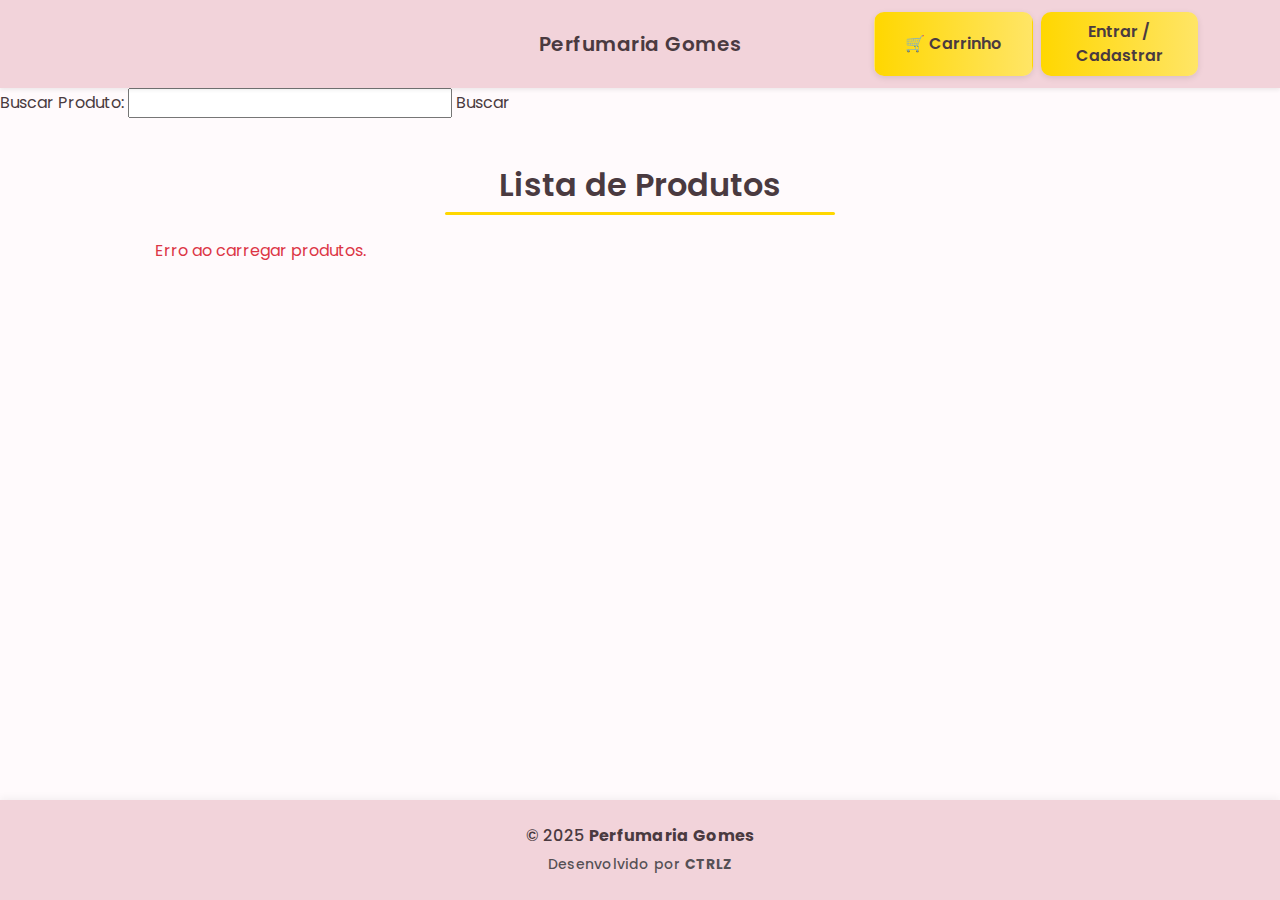
<file: src/main/resources/static/html/index.html>
<!DOCTYPE html>
<html lang="pt-BR">

<head>
    <meta charset="UTF-8">
    <meta name="viewport" content="width=device-width, initial-scale=1.0">
    <title>Perfumaria Gomes - Produtos</title>
    <link href="https://cdn.jsdelivr.net/npm/bootstrap@5.3.3/dist/css/bootstrap.min.css" rel="stylesheet">
    <link rel="stylesheet" href="../css/stylee.css">
</head>

<body class="d-flex flex-column min-vh-100">

<!-- Navbar -->
<nav class="navbar navbar-expand-lg shadow-sm">
  <div class="container">
    <!-- Nome centralizado -->
    <a class="navbar-brand mx-auto" href="#">Perfumaria Gomes</a>

    <!-- Botão Hamburger para telas pequenas -->
    <button class="navbar-toggler" type="button" data-bs-toggle="collapse" data-bs-target="#navbarContent"
      aria-controls="navbarContent" aria-expanded="false" aria-label="Toggle navigation">
      <span class="navbar-toggler-icon"></span>
    </button>

    <!-- Conteúdo colapsável -->
    <div class="collapse navbar-collapse justify-content-end" id="navbarContent">
      <div class="d-flex flex-column flex-lg-row gap-2 mt-3 mt-lg-0">
        <button id="carrinhoBtn" class="btn btn-add-cart w-100 w-lg-auto">🛒 Carrinho</button>
        <a id="entrarBtn" class="btn btn-add-cart w-100 w-lg-auto" href="../html/login.html">Entrar / Cadastrar</a>
      </div>
    </div>
  </div>
</nav>



<!--Barra de busca-->
<div>
    <label>Buscar Produto: </label>
    <input type="text" name="searchInput" id="searchInput">
    <butt id="searchButton">Buscar</butt>
</div>
    <!-- Conteúdo principal -->
    <main class="container my-5 flex-grow-1">
        <h2 class="text-center mb-4">Lista de Produtos</h2>
        <div id="produtosContainer" class="row row-cols-1 row-cols-sm-2 row-cols-md-3 g-4">
            <!-- Produtos renderizados via JS -->
        </div>
    </main>

    <!-- Carrinho Overlay -->
    <div id="carrinhoOverlay" class="carrinho-overlay d-none">
        <div class="carrinho-card">
            <header class="d-flex justify-content-between align-items-center mb-3">
                <h5>🛒 Seu Carrinho</h5>
                <button id="fecharCarrinho" class="btn-close"></button>
            </header>

            <div id="carrinhoItens" class="my-3">
                <!-- Itens do carrinho via JS -->
            </div>

            <div id="carrinhoFooter" class="d-flex justify-content-between align-items-center pt-2 border-top">
                <p class="mb-0 fw-semibold">Total: <span class="text-success">R$ <span
                            id="totalCarrinho">0.00</span></span></p>
                <button class="btn btn-add-cart" id="finalizarCompra">Finalizar Compra</button>
            </div>
        </div>
    </div>

    <!-- Footer -->
    <footer class="text-center py-4 mt-auto">
        <div class="container">
            <p class="mb-1">&copy; 2025 <strong>Perfumaria Gomes</strong></p>
            <small class="text-muted">Desenvolvido por <b>CTRLZ</b></small>
        </div>
    </footer>

    <script src="../js/script.js"></script>
    <script src="https://cdn.jsdelivr.net/npm/bootstrap@5.3.3/dist/js/bootstrap.bundle.min.js"></script>
</body>

</html>
</file>
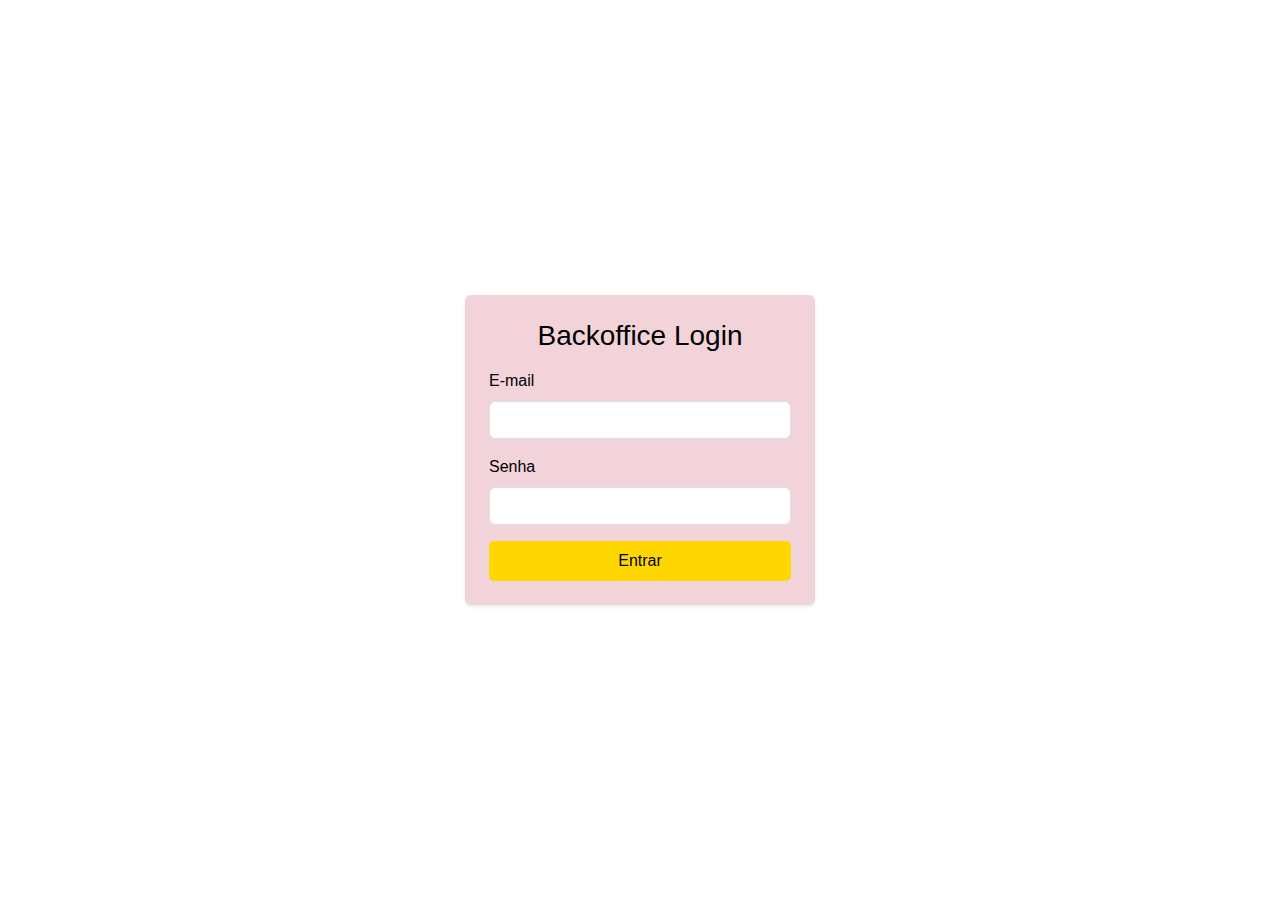
<file: src/main/resources/static/html/backoffice.html>
<!DOCTYPE html>
<html lang="pt-BR">
<head>
    <meta charset="UTF-8">
    <meta name="viewport" content="width=device-width, initial-scale=1.0">
    <title>Backoffice - Perfumaria Gomes</title>
    <link rel="stylesheet" href="../css/style.css">
</head>
<body class="d-flex flex-column min-vh-100">

<nav class="navbar">
    <span class="navbar-brand">Backoffice</span>
    <button id="logoutBtn" class="btn btn-add-cart">Sair</button>
</nav>

<main class="container my-4 flex-grow-1">
    <h2>Bem-vindo, <span id="adminNome"></span></h2>

    <section class="mb-5">
        <h3>Produtos</h3>
        <table id="produtosTable">
            <thead>
            <tr>
                <th>Nome</th>
                <th>Marca</th>
                <th>Preço</th>
                <th>Estoque</th>
                <th>Ações</th>
            </tr>
            </thead>
            <tbody></tbody>
        </table>
    </section>
</main>

<footer class="footer">
    &copy; 2025 Perfumaria Gomes
</footer>

<script src="../js/backoffice.js"></script>
</body>
</html>
</file>
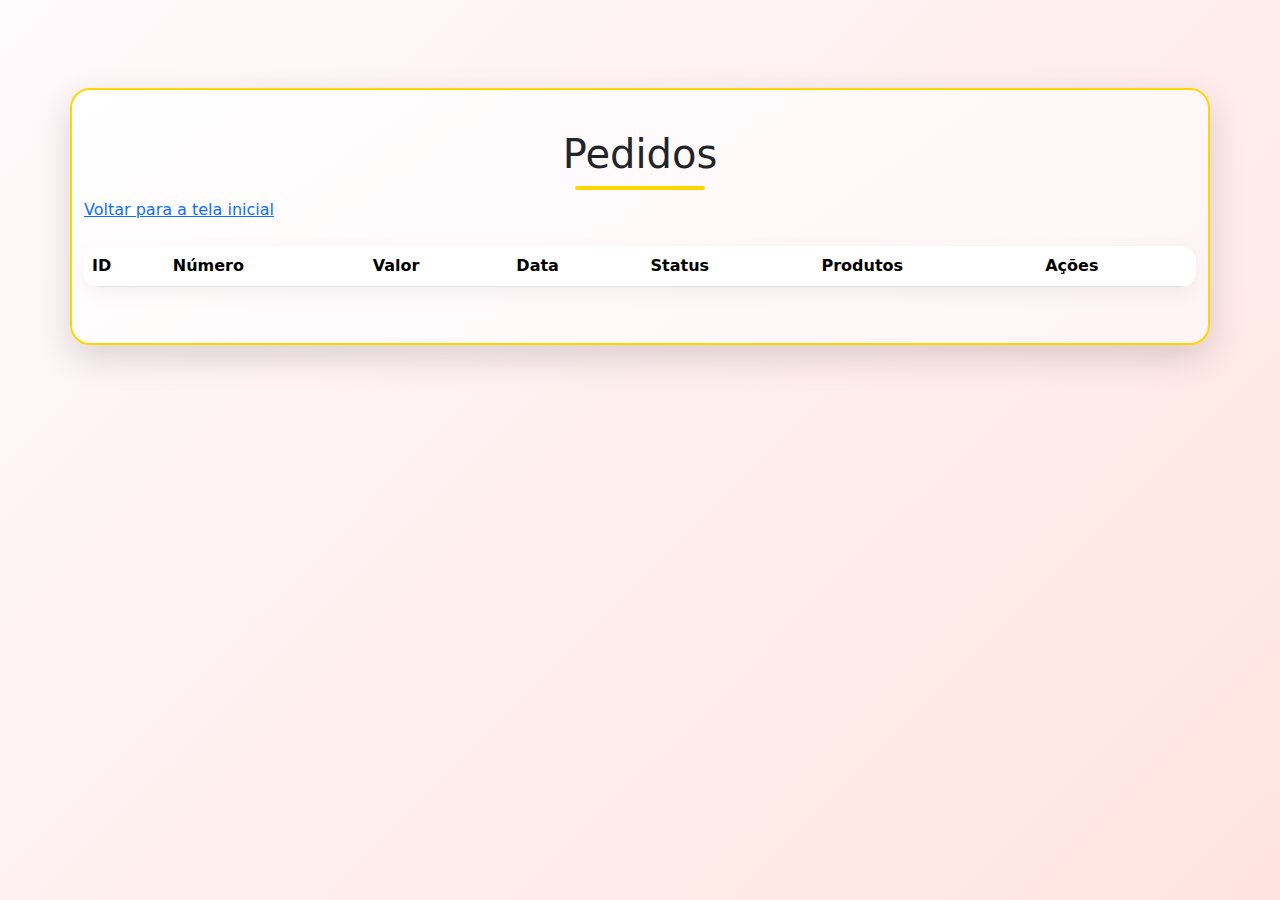
<file: src/main/resources/static/html/backoffice_pedidos.html>
<!DOCTYPE html>
<html lang="pt-br">
<head>
    <meta charset="UTF-8">
    <meta name="viewport" content="width=device-width, initial-scale=1.0">
    <title>Backoffice - Pedidos</title>
    <link rel="stylesheet" href="../css/backoffice_pedidos.css">
    <link href="https://cdn.jsdelivr.net/npm/bootstrap@5.3.2/dist/css/bootstrap.min.css" rel="stylesheet">
</head>
<body>
<div class="container mt-5">
    <div class="top-bar">
        <h1>Pedidos</h1>
        <a href="backoffice.html" class="btn-voltar">Voltar para a tela inicial</a>
    </div>

    <table class="table table-striped mt-4" id="pedidosTable">
        <thead>
        <tr>
            <th>ID</th>
            <th>Número</th>
            <th>Valor</th>
            <th>Data</th>
            <th>Status</th>
            <th>Produtos</th>
            <th>Ações</th>
        </tr>
        </thead>
        <tbody>
        <!-- Pedidos vão ser inseridos aqui via JS -->
        </tbody>
    </table>
</div>

<script src="../js/backoffice_pedidos.js"></script>
</body>
</html>
</file>
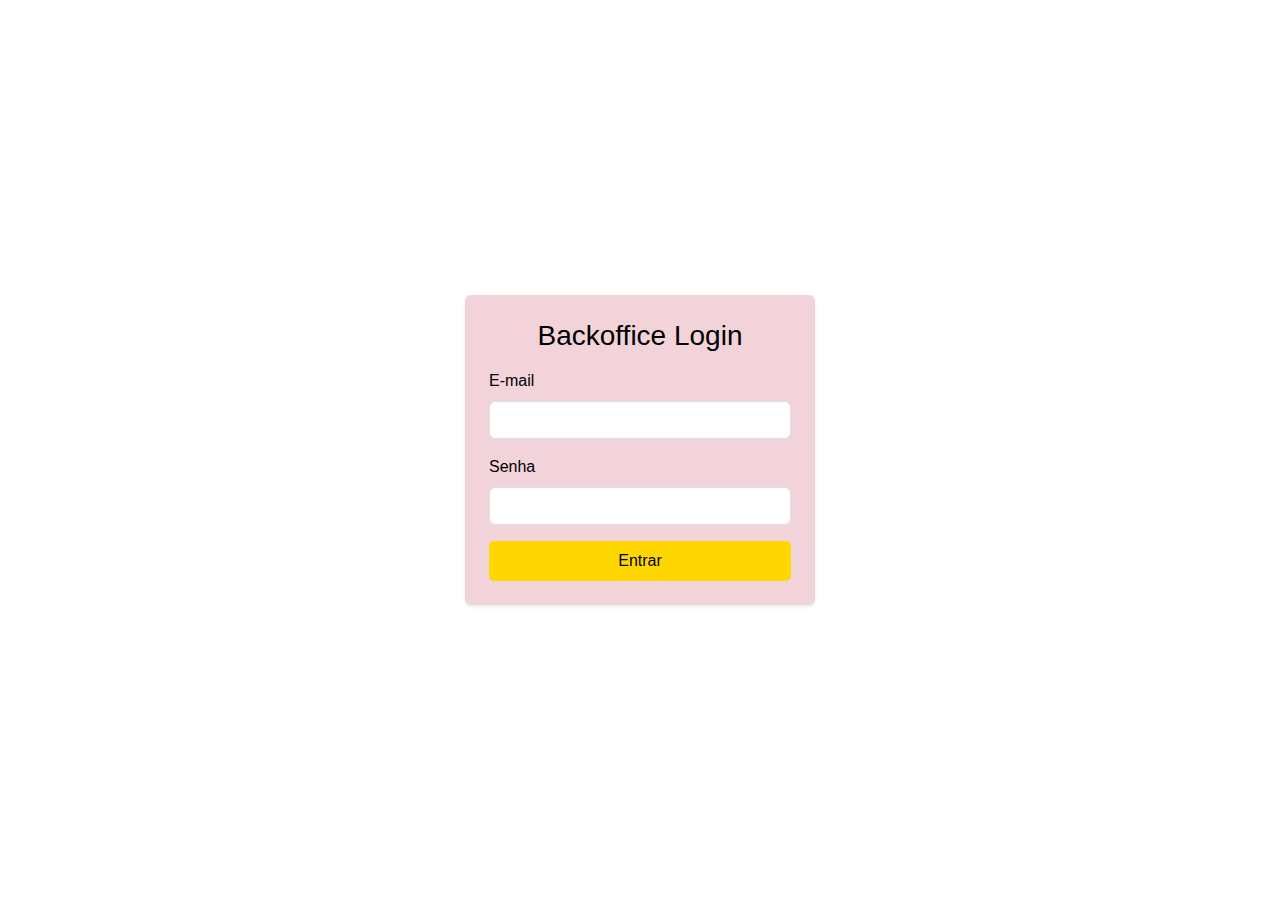
<file: src/main/resources/static/html/cadastrarProduto.html>
<!DOCTYPE html>
<html lang="pt-BR">
<head>
    <meta charset="UTF-8">
    <meta name="viewport" content="width=device-width, initial-scale=1.0">
    <title>Cadastrar Produto - Backoffice</title>
    <link href="https://cdn.jsdelivr.net/npm/bootstrap@5.3.3/dist/css/bootstrap.min.css" rel="stylesheet">
    <link rel="stylesheet" href="../css/cadastrarProduto.css">
</head>
<body class="d-flex flex-column min-vh-100">

<nav class="navbar" style="background-color:#f2d3da;">
    <span class="navbar-brand ms-3">Backoffice</span>
    <div class="ms-auto me-3">
        <a href="backoffice.html" class="btn btn-secondary me-2">Dashboard</a>
        <button id="logoutBtn" class="btn btn-danger">Sair</button>
    </div>
</nav>

<main class="container my-4 flex-grow-1">
    <h2 class="mb-4 text-center">Cadastrar Novo Produto</h2>
    <form id="produtoForm" enctype="multipart/form-data">
        <div class="mb-3">
            <label for="nome" class="form-label">Nome</label>
            <input type="text" class="form-control" id="nome" required>
        </div>
        <div class="mb-3">
            <label for="marca" class="form-label">Marca</label>
            <input type="text" class="form-control" id="marca" required>
        </div>
        <div class="mb-3">
            <label for="descricao" class="form-label">Descrição</label>
            <textarea class="form-control" id="descricao" rows="3" required></textarea>
        </div>
        <div class="mb-3">
            <label for="preco" class="form-label">Preço</label>
            <input type="number" class="form-control" id="preco" step="0.01" required>
        </div>
        <div class="mb-3">
            <label for="quantidade" class="form-label">Quantidade em Estoque</label>
            <input type="number" class="form-control" id="quantidade" required>
        </div>
        <div class="mb-3">
            <label for="imagens" class="form-label">Imagens (a primeira será a padrão)</label>
            <input type="file" class="form-control" id="imagens" multiple accept="image/*" required>
        </div>
        <button type="submit" class="btn btn-primary">Salvar Produto</button>
    </form>
</main>

<footer class="text-center py-3 mt-auto" style="background-color:#f2d3da;">
    &copy; 2025 Perfumaria Gomes
</footer>

<script src="../js/cadastrarProduto.js"></script>
</body>
</html>
</file>
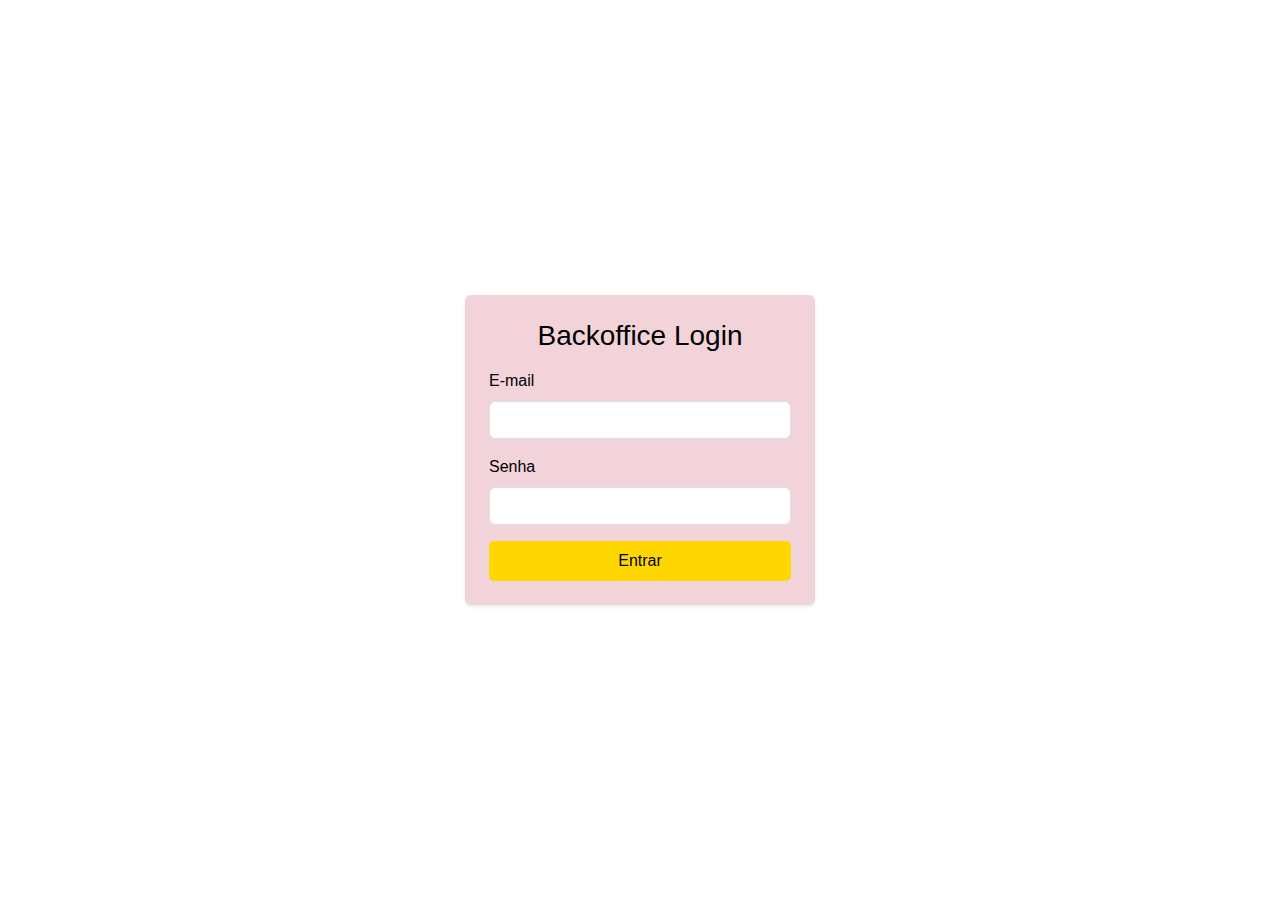
<file: src/main/resources/static/html/login.html>
<!DOCTYPE html>
<html lang="pt-BR">
<head>
    <meta charset="UTF-8">
    <meta name="viewport" content="width=device-width, initial-scale=1.0">
    <title>Login Administrador - Perfumaria Gomes</title>
    <link href="https://cdn.jsdelivr.net/npm/bootstrap@5.3.3/dist/css/bootstrap.min.css" rel="stylesheet">
    <link rel="stylesheet" href="../css/style.css">
</head>
<body class="d-flex flex-column min-vh-100 justify-content-center align-items-center">

<div class="login-card p-4 rounded shadow-sm" style="max-width: 350px; width: 100%; background-color:#f2d3da;">
    <h3 class="mb-3 text-center">Backoffice Login</h3>
    <form id="loginForm">
        <div class="mb-3">
            <label for="email" class="form-label">E-mail</label>
            <input type="email" class="form-control" id="email" required>
        </div>
        <div class="mb-3">
            <label for="senha" class="form-label">Senha</label>
            <input type="password" class="form-control" id="senha" required>
        </div>
        <button type="submit" class="btn btn-add-cart w-100">Entrar</button>
    </form>
    <p id="erroLogin" class="text-danger mt-2 d-none">E-mail ou senha incorretos!</p>
</div>

<script src="../js/login.js"></script>
</body>
</html>
</file>
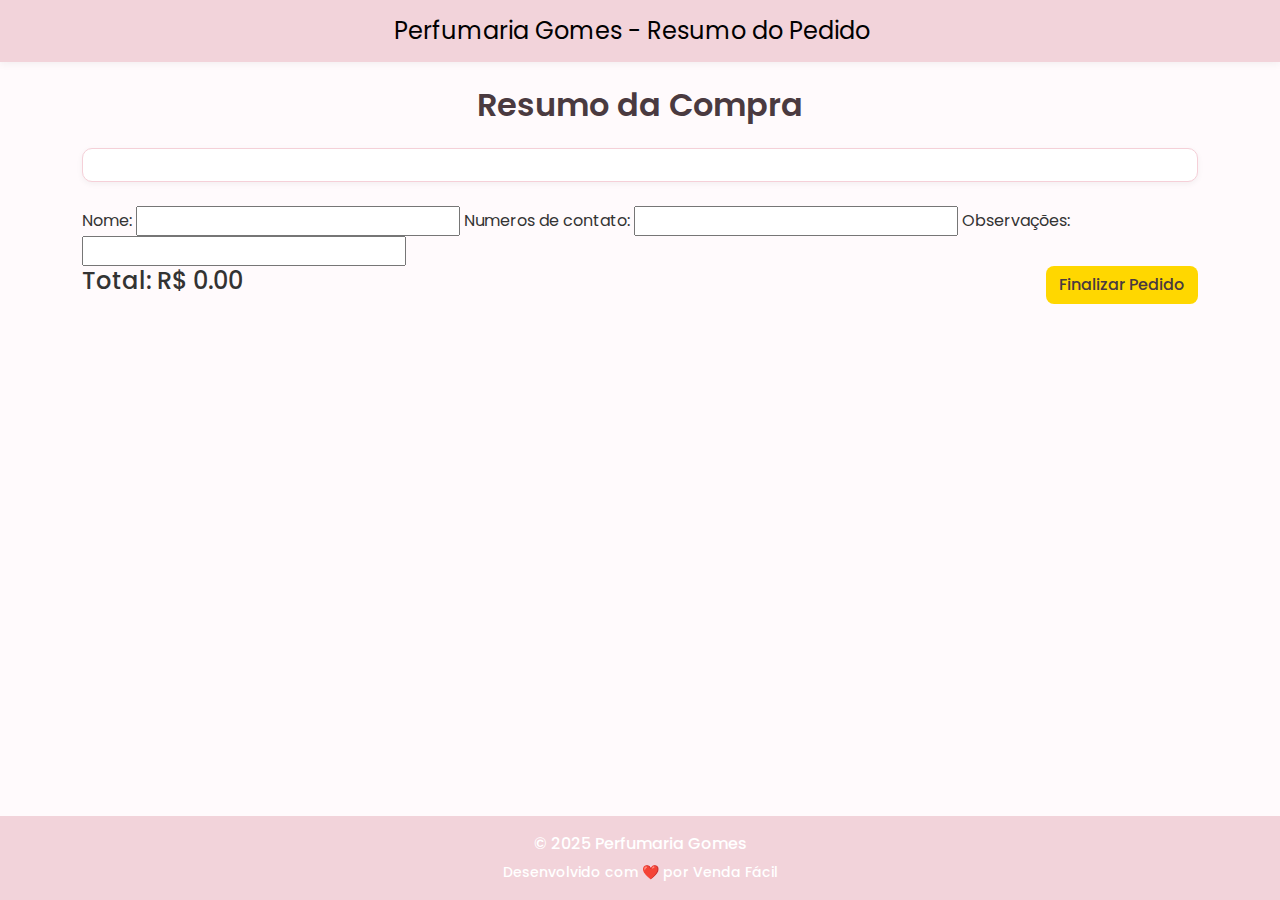
<file: src/main/resources/static/html/resumo.html>
<!DOCTYPE html>
<html lang="pt-BR">
<head>
    <meta charset="UTF-8">
    <meta name="viewport" content="width=device-width, initial-scale=1.0">
    <title>Resumo do Pedido - Perfumaria Gomes</title>
    <link href="https://cdn.jsdelivr.net/npm/bootstrap@5.3.3/dist/css/bootstrap.min.css" rel="stylesheet">
    <link rel="stylesheet" href="../css/resumo.css">
</head>
<body class="d-flex flex-column min-vh-100">

<!-- Navbar -->
<nav class="navbar" style="background-color:#f2d3da;">
    <div class="container-fluid justify-content-center">
        <span class="navbar-brand mb-0 fs-4">Perfumaria Gomes - Resumo do Pedido</span>
    </div>
</nav>

<!-- Conteúdo -->
<main class="container my-4 flex-grow-1">
    <h2 class="mb-4 text-center">Resumo da Compra</h2>

    <div id="resumoItens" class="mb-4">
        <!-- Itens do carrinho renderizados via JS -->
    </div>

    <div>
        <label>Nome: </label>
        <input type="text" id="nome">
        <label>Numeros de contato: </label>
        <input type="text" id="number">
        <label>Observações: </label>
        <input type="text" id="obs">
    </div>

    <div class="d-flex justify-content-between align-items-center mb-3">
        <h4>Total: R$ <span id="totalResumo">0.00</span></h4>
        <button id="finalizarPedido" class="btn btn-add-cart">Finalizar Pedido</button>
    </div>
</main>

<!-- Footer -->
<footer class="text-white text-center py-3 mt-auto" style="background-color:#f2d3da;">
    <div class="container">
        <p class="mb-1">&copy; 2025 Perfumaria Gomes</p>
        <small>Desenvolvido com ❤️ por Venda Fácil</small>
    </div>
</footer>

<script src="../js/resumo.js"></script>
</body>
</html>
</file>
<file: src/main/resources/static/css/stylee.css>
@import url('https://fonts.googleapis.com/css2?family=Poppins:wght@300;400;500;600&display=swap');

a{
    text-decoration: none;
    color: black;
}

a:hover{

}

:root {
    --rosa-claro: #f2d3da;
    --rosa-fundo: #fffafc;
    --rosa-borda: #f5d0d8;
    --dourado: #FFD700;
    --dourado-escuro: #e6c200;
    --texto-principal: #4a3a40;
}

body {
    font-family: 'Poppins', sans-serif;
    background-color: var(--rosa-fundo);
    color: var(--texto-principal);
    margin: 0;
    padding: 0;
}

/* ===== NAVBAR ===== */
.navbar {
    background-color: var(--rosa-claro);
    box-shadow: 0 2px 8px rgba(0,0,0,0.05);
    padding: 0.75rem 1rem;
}

.navbar-brand {
    font-weight: 600;
    color: var(--texto-principal);
    letter-spacing: 0.5px;
    text-align: center;
    position: relative; /* REMOVA absolute */
}


.navbar-toggler {
    border: none;
    outline: none;
}


/* ===== BOTÕES ===== */
.btn-add-cart {
    background: linear-gradient(90deg, var(--dourado), #ffe566);
    color: var(--texto-principal);
    border-radius: 10px;
    font-weight: 600;
    transition: all 0.25s ease;
    padding: 0.5rem 1rem;
    box-shadow: 0 2px 6px rgba(0,0,0,0.1);
}

.btn-add-cart:hover {
    background: linear-gradient(90deg, var(--dourado-escuro), var(--dourado));
    transform: scale(1.07);
    box-shadow: 0 4px 10px rgba(0,0,0,0.15);
}


/* Botão de Entrar/Cadastrar */
/* Botão de Entrar/Cadastrar igual ao Carrinho */
#entrarBtn {
    background: linear-gradient(90deg, var(--dourado), #ffe566);
    color: var(--texto-principal);
    border-radius: 10px;
    font-weight: 600;
    padding: 0.5rem 1rem;
    border: none;
    box-shadow: 0 2px 6px rgba(0,0,0,0.1);
    transition: all 0.25s ease;
     text-decoration: none;
    text-align: center;
}

#entrarBtn:hover {
    background: linear-gradient(90deg, var(--dourado-escuro), var(--dourado));
    color: var(--texto-principal);
    transform: scale(1.07);
    box-shadow: 0 4px 10px rgba(0,0,0,0.15);
}



/* ===== TÍTULOS ===== */
h2 {
    color: var(--texto-principal);
    font-weight: 600;
    margin-bottom: 2rem;
}

h2::after {
    content: '';
    display: block;
    width:35%;
    height: 3px;
    background: var(--dourado);
    margin: 8px auto 0 auto;
    border-radius: 5px;
}


/* ===== CARDS DE PRODUTO ===== */
.produto-card {
    background-color: #fff;
    border: 1px solid var(--rosa-borda);
    border-radius: 14px;
    box-shadow: 0 3px 10px rgba(0,0,0,0.05);
    transition: all 0.25s ease-in-out;
    text-align: center;
    padding: 1rem;
    position: relative;
    overflow: hidden;
}

.produto-card img {
    max-width: 100%;
    height: 220px;
    object-fit: cover;
    border-radius: 10px;
    margin-bottom: 0.75rem;
    transition: transform 0.3s ease;
}

.produto-card:hover img {
    transform: scale(1.05);
}

.produto-card h5 {
    font-weight: 600;
    margin: 0.5rem 0;
}

.produto-card p {
    font-size: 0.95rem;
    color: #666;
}

.produto-card:hover {
    transform: translateY(-5px);
    box-shadow: 0 6px 16px rgba(0,0,0,0.08);
}

/* ===== CARRINHO OVERLAY ===== */
.carrinho-overlay {
    position: fixed;
    top: 0;
    left: 0;
    width: 100%;
    height: 100%;
    background-color: rgba(0,0,0,0.35);
    display: flex;
    justify-content: center;
    align-items: center;
    z-index: 1050;
    transition: all 0.3s ease;
}

.carrinho-card {
    background-color: #fff;
    border-radius: 15px;
    width: 95%;
    max-width: 400px;
    padding: 1.5rem;
    box-shadow: 0 6px 20px rgba(0,0,0,0.15);
    animation: fadeInUp 0.4s ease;
}

.carrinho-card header h5 {
    font-weight: 600;
    color: var(--texto-principal);
}

#carrinhoItens {
    max-height: 250px;
    overflow-y: auto;
}

#carrinhoItens::-webkit-scrollbar {
    width: 6px;
}
#carrinhoItens::-webkit-scrollbar-thumb {
    background-color: var(--rosa-claro);
    border-radius: 10px;
}

#carrinhoBtn {
    margin-left: auto; /* garante que fique do lado direito */
}
.navbar-brand {
    position: absolute;
    left: 50%;
    transform: translateX(-50%);
}


/* ===== FOOTER ===== */
footer {
    background-color: var(--rosa-claro);
    color: var(--texto-principal);
    font-weight: 500;
    letter-spacing: 0.3px;
    box-shadow: 0 -2px 8px rgba(0,0,0,0.05);
}

/* ===== ANIMAÇÕES ===== */
@keyframes fadeInUp {
    from {
        opacity: 0;
        transform: translateY(20px);
    }
    to {
        opacity: 1;
        transform: translateY(0);
    }
}

/* ===== RESPONSIVIDADE ===== */
@media (max-width: 576px) {
    .navbar-brand {
        font-size: 1.1rem;
    }

    .btn-add-cart {
        font-size: 0.9rem;
        padding: 0.4rem 0.8rem;
    }

    .produto-card img {
        height: 180px;
    }

    .carrinho-card {
        padding: 1rem;
    }
}

/* Responsividade extra */
@media (min-width: 992px) {
    .navbar-brand {
        position: absolute;
        left: 50%;
        transform: translateX(-50%);
    }
}

@media (max-width: 991px) {
    .navbar-brand {
        position: static;
        transform: none;
        text-align: center;
        width: 50%;
        margin-bottom: 0.5rem;
        margin-top: 7px;
    }
}
</file>
<file: src/main/resources/static/css/backoffice_pedidos.css>
@import url('https://fonts.googleapis.com/css2?family=Poppins:wght@300;400;500;600&display=swap');

:root {
    --rosa-principal: #ffe4e1;
    --rosa-fundo: #fffafc;
    --rosa-borda: #f5d0d8;
    --rosa-hover: #fff3f6;
    --dourado: #FFD700;
    --dourado-escuro: #e6c200;
    --texto-principal: #4a3a40;
    --texto-secundario: #555;
}

/* ===== BASE ===== */
body {
    font-family: 'Poppins', sans-serif;
    margin: 0;
    min-height: 100vh;
    background: linear-gradient(135deg, var(--rosa-fundo) 0%, var(--rosa-principal) 100%);
    display: flex;
    justify-content: center;
    align-items: flex-start;
    padding: 40px 15px;
    color: var(--texto-principal);
}

/* ===== CONTAINER ===== */
.container {
    width: 100%;
    max-width: 1100px;
    background: linear-gradient(145deg, #ffffff 0%, #fff4f6 100%);
    border-radius: 20px;
    border: 2px solid var(--dourado);
    box-shadow: 0 12px 35px rgba(0, 0, 0, 0.15);
    padding: 40px 30px;
    animation: fadeIn 0.6s ease-in-out;
}

/* ===== TÍTULO ===== */
h1 {
    text-align: center;
    font-weight: 600;
    color: #b85c7a;
    margin-bottom: 2rem;
    position: relative;
}

h1::after {
    content: '';
    display: block;
    width: 130px;
    height: 4px;
    background: var(--dourado);
    border-radius: 5px;
    margin: 8px auto 0 auto;
}

/* ===== TABELA ===== */
.table {
    width: 100%;
    border-collapse: collapse;
    border-radius: 15px;
    overflow: hidden;
    background-color: #fffafc;
    box-shadow: 0 6px 20px rgba(0, 0, 0, 0.05);
}

th, td {
    padding: 0.9rem 1.2rem;
    text-align: left;
    vertical-align: middle;
}

th {
    background-color: var(--rosa-principal);
    color: var(--texto-principal);
    font-weight: 600;
    border-bottom: 2px solid var(--rosa-borda);
}

td {
    border-top: 1px solid var(--rosa-borda);
    color: var(--texto-secundario);
}

tr:hover {
    background-color: var(--rosa-hover);
    transition: 0.3s;
}

/* ===== BOTÕES ===== */
.btn-acao {
    border: none;
    border-radius: 12px;
    padding: 0.4rem 1rem;
    font-weight: 500;
    cursor: pointer;
    transition: all 0.25s ease;
    font-size: 0.9rem;
}

/* Botão “Ver produtos” */
.btn-ver {
    background: linear-gradient(90deg, var(--dourado), #ffe566);
    color: var(--texto-principal);
}

.btn-ver:hover {
    background: linear-gradient(90deg, var(--dourado-escuro), var(--dourado));
    transform: scale(1.05);
    box-shadow: 0 4px 10px rgba(255, 215, 0, 0.4);
}

/* Botão “Excluir” */
.btn-excluir {
    background: linear-gradient(90deg, #e63946, #ff6b6b);
    color: #fff;
}

.btn-excluir:hover {
    background: linear-gradient(90deg, #b02a36, #e63946);
    transform: scale(1.05);
    box-shadow: 0 4px 10px rgba(230, 57, 70, 0.4);
}

/* ===== STATUS BADGES ===== */
.status {
    padding: 0.4rem 0.8rem;
    border-radius: 8px;
    font-weight: 500;
    text-transform: capitalize;
    text-align: center;
    display: inline-block;
}

.status.pendente {
    background-color: #fff4c2;
    color: #8a6d00;
}

.status.entregue {
    background-color: #c6f6d5;
    color: #22543d;
}

.status.cancelado {
    background-color: #fed7d7;
    color: #822727;
}

/* ===== ANIMAÇÃO ===== */
@keyframes fadeIn {
    from {
        opacity: 0;
        transform: translateY(15px);
    }
    to {
        opacity: 1;
        transform: translateY(0);
    }
}

/* ===== RESPONSIVIDADE ===== */
@media (max-width: 768px) {
    .container {
        padding: 25px 20px;
    }

    h1 {
        font-size: 1.6rem;
    }

    th, td {
        font-size: 0.9rem;
        padding: 0.6rem 0.8rem;
    }

    .btn-acao {
        padding: 0.3rem 0.8rem;
        font-size: 0.85rem;
    }
}

@media (max-width: 480px) {
    h1 {
        font-size: 1.3rem;
    }

    th, td {
        font-size: 0.85rem;
        padding: 0.5rem;
    }

    .btn-acao {
        padding: 0.25rem 0.6rem;
        font-size: 0.8rem;
    }
}
</file>
<file: src/main/resources/static/css/cadastrarProduto.css>
@import url('https://fonts.googleapis.com/css2?family=Poppins:wght@300;400;500;600&display=swap');

body {
    font-family: 'Poppins', sans-serif;
    background-color: #fffafc;
    color: #4a3a40;
    margin: 0;
    padding: 0;
}

/* ===== NAVBAR ===== */
.navbar {
    background-color: #f2d3da;
    box-shadow: 0 2px 6px rgba(0,0,0,0.1);
    padding: 0.75rem 1rem;
    display: flex;
    align-items: center;
    justify-content: space-between;
}

.navbar-brand {
    font-weight: 600;
    font-size: 1.3rem;
}

.navbar .btn {
    border-radius: 8px;
    font-weight: 500;
}

/* ===== TÍTULO ===== */
h2 {
    font-weight: 600;
    color: #4a3a40;
    margin-bottom: 2rem;
}

/* ===== FORMULÁRIO ===== */
form {
    background-color: #fff;
    padding: 2rem;
    border-radius: 14px;
    box-shadow: 0 4px 15px rgba(0,0,0,0.08);
}

.form-label {
    font-weight: 500;
    color: #4a3a40;
}

.form-control {
    border-radius: 10px;
    border: 1px solid #f2d3da;
    transition: all 0.25s ease;
}

.form-control:focus {
    border-color: #FFD700;
    box-shadow: 0 0 8px rgba(255,215,0,0.3);
}

/* ===== BOTÕES ===== */
/* Botão Salvar Produto */
#produtoForm .btn-primary {
    background: linear-gradient(90deg, #FFD700, #ffe566);
    color: #4a3a40;
    border: none;
    border-radius: 10px;
    font-weight: 600;
    padding: 0.6rem 1.2rem;
    box-shadow: 0 2px 6px rgba(0,0,0,0.1);
    transition: all 0.25s ease;
}

#produtoForm .btn-primary:hover {
    background: linear-gradient(90deg, #e6c200, #FFD700);
    transform: scale(1.05);
    box-shadow: 0 4px 12px rgba(0,0,0,0.15);
    color: #4a3a40;
}



/* ===== FOOTER ===== */
footer {
    background-color: #f2d3da;
    color: #4a3a40;
    font-weight: 500;
    padding: 1rem 0;
    text-align: center;
    box-shadow: 0 -2px 6px rgba(0,0,0,0.05);
}

/* ===== RESPONSIVIDADE ===== */
@media (max-width: 576px) {
    form {
        padding: 1.5rem;
    }
    
    .btn-primary {
        width: 100%;
        text-align: center;
    }

    .navbar-brand {
        font-size: 1.1rem;
    }

    .navbar .btn {
        padding: 0.4rem 0.8rem;
        font-size: 0.9rem;
    }
}
</file>
<file: src/main/resources/static/css/resumo.css>
@import url('https://fonts.googleapis.com/css2?family=Poppins:wght@300;400;500;600&display=swap');

body {
    font-family: 'Poppins', sans-serif;
    background-color: #fffafc;
    color: #333;
}

.navbar {
    background-color: #f2d3da !important;
    box-shadow: 0 2px 8px rgba(0,0,0,0.05);
}

h2 {
    color: #4a3a40;
    font-weight: 600;
}

#resumoItens {
    background-color: #fff;
    border-radius: 10px;
    border: 1px solid #f5d0d8;
    box-shadow: 0 2px 6px rgba(0,0,0,0.05);
    padding: 1rem;
}

.btn-add-cart {
    background-color: #FFD700;
    color: #4a3a40;
    border-radius: 8px;
    font-weight: 500;
    transition: all 0.2s;
}

.btn-add-cart:hover {
    background-color: #e6c200;
    transform: scale(1.05);
}

footer {
    background-color: #f2d3da;
    color: #4a3a40;
    font-weight: 500;
}
</file>
<file: src/main/resources/static/css/style.css>
/* Reset básico */
body {
    font-family: Arial, sans-serif;
    margin: 0;
    background-color: #fff;
    color: #000;
}

/* Header, Navbar e Footer */
.header, .navbar, .footer {
    background-color: #f2d3da; /* rosa claro */
    color: #000;
    padding: 1rem;
    text-align: center;
    display: flex;
    flex-direction: column;
    align-items: center;
}

/* Container */
.container {
    padding: 1rem;
}

/* Cards de Produtos */
.produto-card {
    background-color: #fff;
    border: 2px solid #f2d3da;
    margin: 1rem 0;
    padding: 1rem;
    border-radius: 10px;
    display: flex;
    flex-direction: column;
}

/* Botões */
.btn-add, .btn-add-cart, .btn-excluir {
    background-color: #FFD700; /* dourado */
    color: #000;
    border: none;
    padding: 0.5rem 1rem;
    border-radius: 5px;
    cursor: pointer;
    text-align: center;
}

.btn-add:hover, .btn-add-cart:hover, .btn-excluir:hover {
    opacity: 0.8;
}

/* Tabela */
.table {
    width: 100%;
    border-collapse: collapse;
}

.table th, .table td {
    border: 1px solid #f2d3da;
    padding: 0.5rem;
    text-align: left;
}

/* Tabela responsiva */
.table-responsive {
    overflow-x: auto;
}

/* Inputs numéricos */
input[type=number] {
    width: 100%;
    max-width: 60px; /* ainda respeita telas pequenas */
}

/* Carrinho / Resumo itens */
.carrinho-item, .resumo-item {
    display: flex;
    justify-content: space-between;
    align-items: center;
    margin-bottom: 0.5rem;
    flex-wrap: wrap;
}

.carrinho-item button, .resumo-item button {
    margin-left: 0.5rem;
    margin-top: 0.2rem;
}

/* Ajuste geral mobile */
@media (max-width: 576px) {
    .produto-card {
        padding: 0.8rem;
    }
    .btn-add, .btn-add-cart, .btn-excluir {
        padding: 0.4rem 0.8rem;
        font-size: 0.9rem;
    }
    input[type=number] {
        max-width: 50px;
    }
}
</file>
